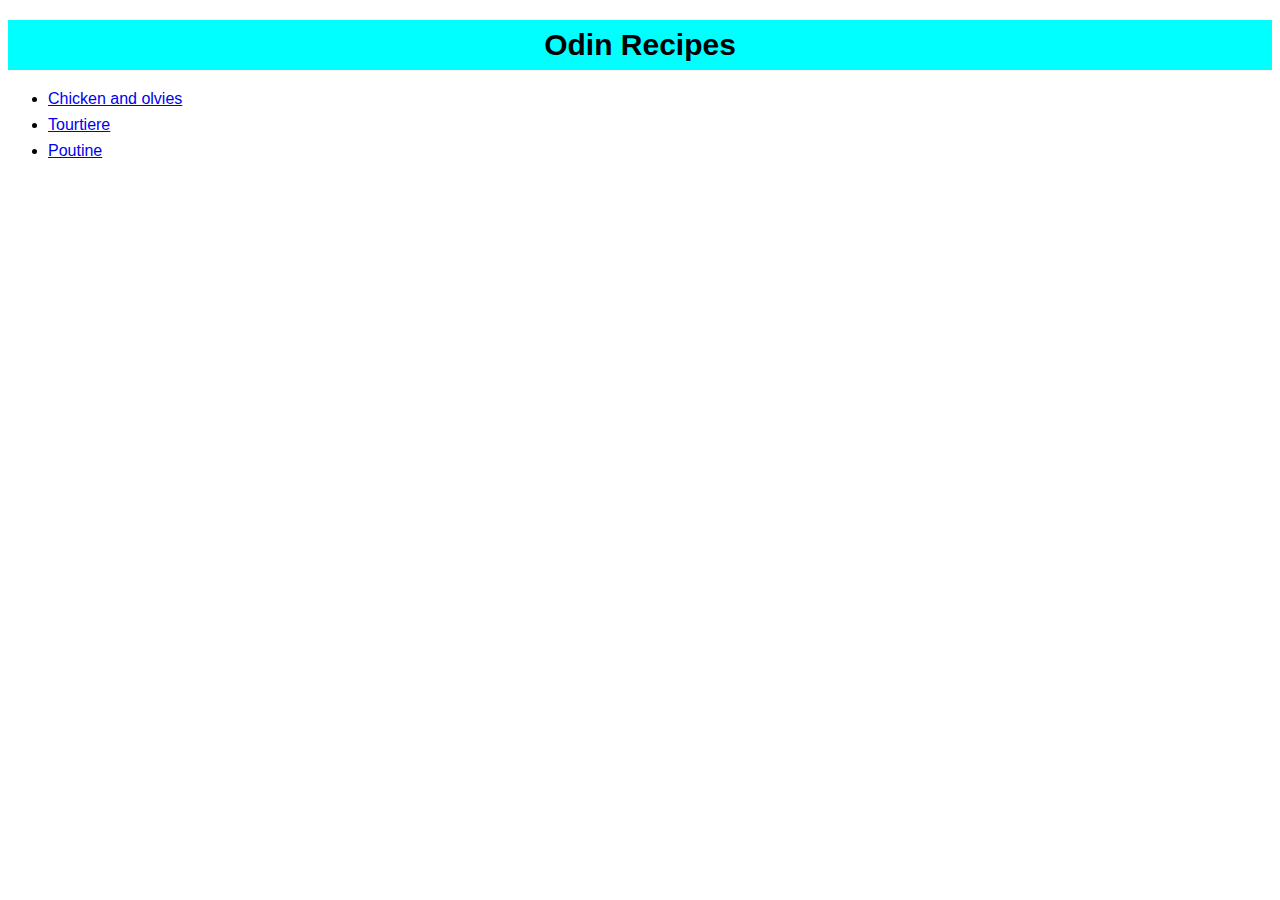
<file: index.html>
<!DOCTYPE html>
<html lang="en">
<head>
    <meta charset="UTF-8">
    <title>odin-recipes</title>
    <link rel="stylesheet" href="styles.css">
</head>
<body>
    <h1 class = title>Odin Recipes</h1>
    <ul>
       <li class = list><a href="./receipes/chicken-olives.html">Chicken and olvies</a></li>
       <li class = list><a href="./receipes/tourtiere.html">Tourtiere</a></li>
       <li class = list><a href="./receipes/poutine.html">Poutine</a></li>
    </ul>
    </body>
</html>
</file>
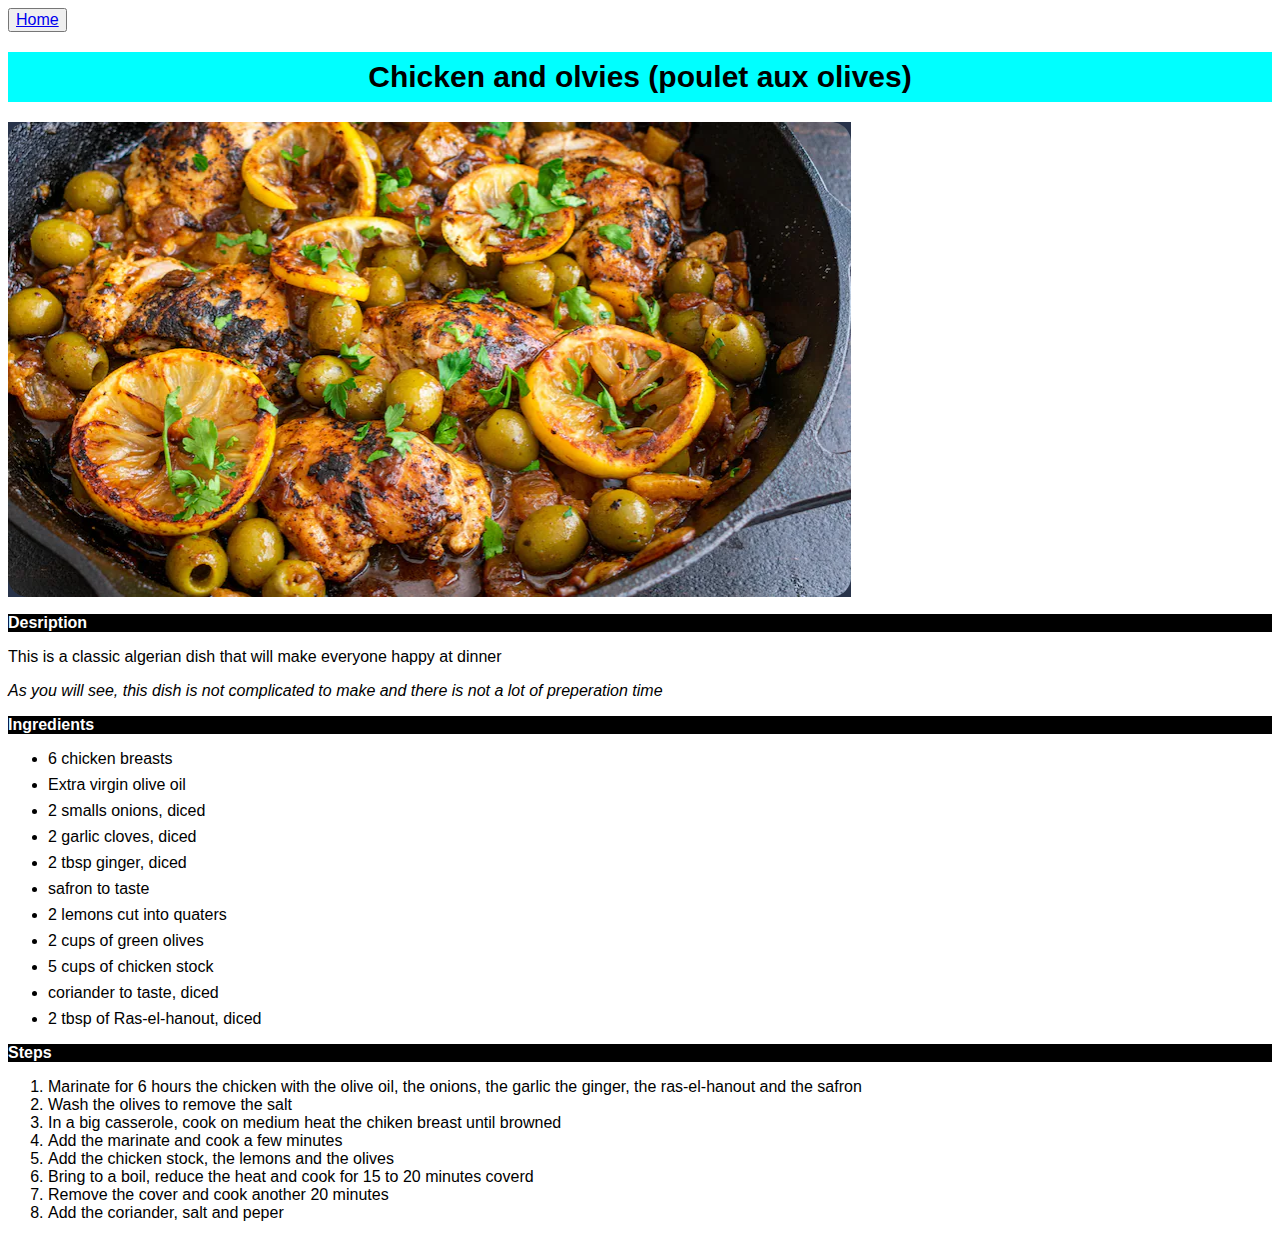
<file: receipes/chicken-olives.html>
<!DOCTYPE html>
<html lang="en">

<head>
    <meta charset="UTF-8">
    <title>chicken-olives</title>
    <link rel="stylesheet" href="../styles.css">
</head>

<body>
    <button><a href="../index.html">Home</a></button>
    <h1 class = "title">Chicken and olvies (poulet aux olives)</h1>
    <img src="./images/poulet-olives.png">
    <h2 class="title-2">Desription</h2>
    <p>This is a classic algerian dish that will make everyone happy at dinner</p>
    <p><em>As you will see, this dish is not complicated to make and there is not a lot of preperation time</em></p>
    <h2 class="title-2">Ingredients</h2>
    <ul>
        <li class="list">6 chicken breasts</li>
        <li class="list">Extra virgin olive oil</li>
        <li class="list">2 smalls onions, diced</li>
        <li class="list">2 garlic cloves, diced</li>
        <li class="list">2 tbsp ginger, diced</li>
        <li class="list">safron to taste</li>
        <li class="list">2 lemons cut into quaters</li>
        <li class="list">2 cups of green olives</li>
        <li class="list">5 cups of chicken stock</li>
        <li class="list">coriander to taste, diced</li>
        <li class="list">2 tbsp of Ras-el-hanout, diced</li>
    </ul>
    <h2 class="title-2">Steps</h2>
    <ol>
        <li>Marinate for 6 hours the chicken with the olive oil, the onions, the garlic the ginger, the ras-el-hanout
            and the safron</li>
        <li>Wash the olives to remove the salt</li>
        <li>In a big casserole, cook on medium heat the chiken breast until browned</li>
        <li>Add the marinate and cook a few minutes</li>
        <li>Add the chicken stock, the lemons and the olives</li>
        <li>Bring to a boil, reduce the heat and cook for 15 to 20 minutes coverd</li>
        <li>Remove the cover and cook another 20 minutes</li>
        <li>Add the coriander, salt and peper</li>
    </ol>
</body>

</html>
</file>
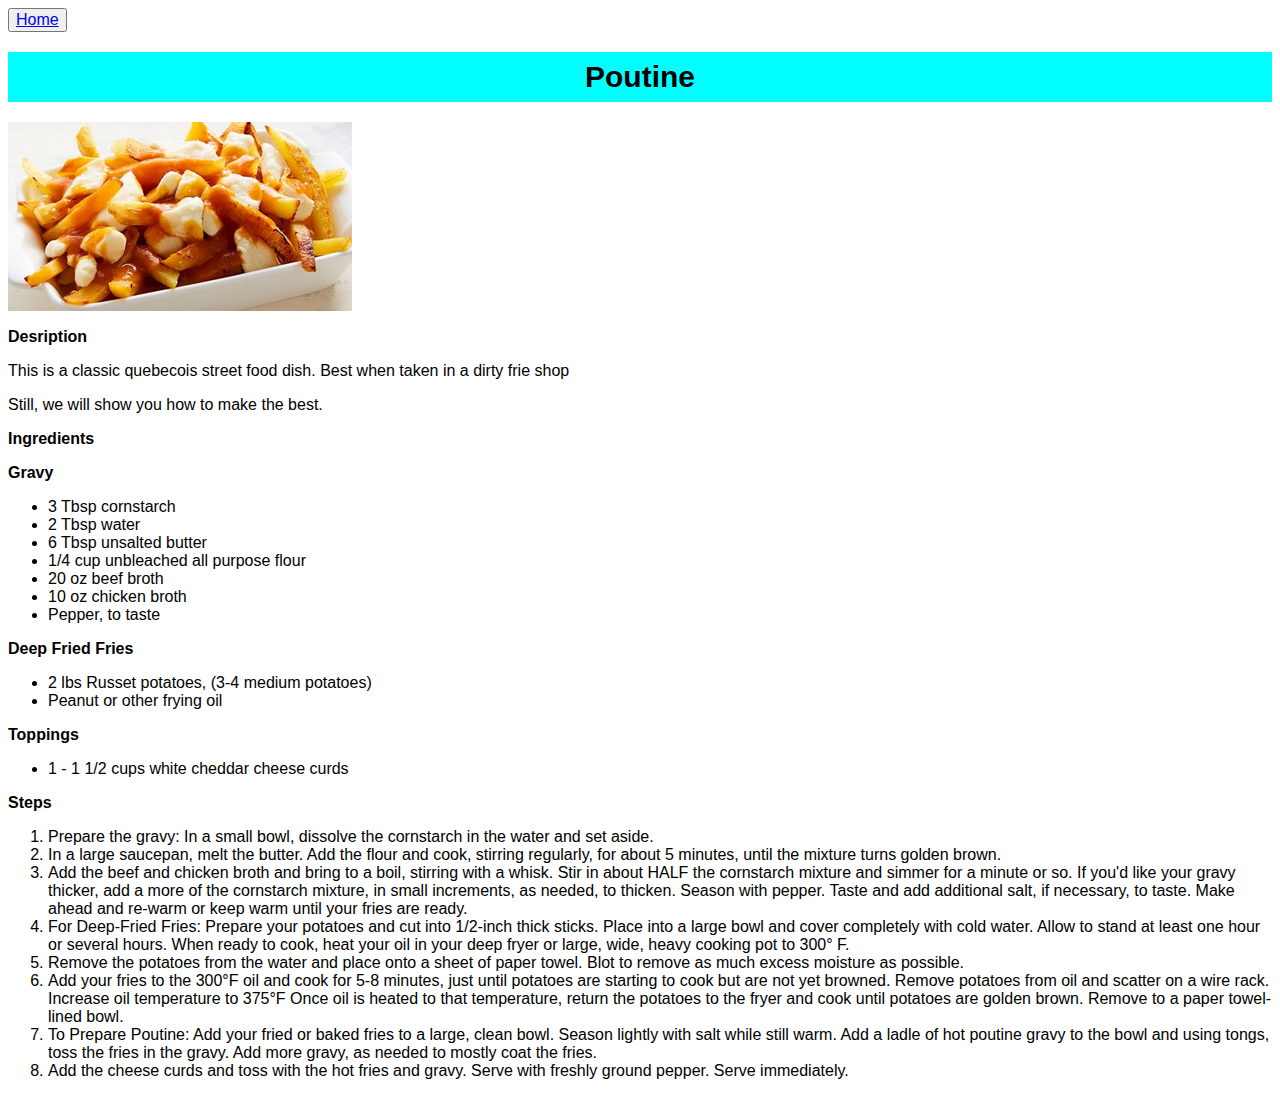
<file: receipes/poutine.html>
<!DOCTYPE html>
<html lang="en">

<head>
    <meta charset="UTF-8">
    <title>poutine</title>
    <link rel="stylesheet" href="../styles.css">
</head>

<body>
    <button><a href="../index.html">Home</a></button>
    <h1 class = "title">Poutine</h1>
    <img src="./images/poutine.png">
    <h2>Desription</h2>
    <p>This is a classic quebecois street food dish. Best when taken in a dirty frie shop</p>
    <p>Still, we will show you how to make the best.</p>
    <h2>Ingredients</h2>
    <h3>Gravy</h3>
    <ul>
        <li>3 Tbsp cornstarch</li>
        <li>2 Tbsp water</li> 
        <li>6 Tbsp unsalted butter</li>  
        <li>1/4 cup unbleached all purpose flour</li>  
        <li>20 oz beef broth</li>
        <li>10 oz chicken broth</li>   
        <li>Pepper, to taste</li>  
    </ul>
    <h3>Deep Fried Fries</h3>
    <ul>
        <li>2 lbs Russet potatoes, (3-4 medium potatoes)</li>
        <li>Peanut or other frying oil</li>
    </ul>
    <h3>Toppings</h3>
    <ul>
        <li>1 - 1 1/2 cups white cheddar cheese curds</li>
    </ul>
    <h2>Steps</h2>
    <ol>
        <li>Prepare the gravy: In a small bowl, dissolve the cornstarch in the water and set aside.</li>
        <li>In a large saucepan, melt the butter. Add the flour and cook, stirring regularly, for about 5 minutes, until the mixture turns golden brown.</li>
        <li>Add the beef and chicken broth and bring to a boil, stirring with a whisk. Stir in about HALF the cornstarch mixture and simmer for a minute or so. If you'd like your gravy thicker, add a more of the cornstarch mixture, in small increments, as needed, to thicken. Season with pepper. Taste and add additional salt, if necessary, to taste. Make ahead and re-warm or keep warm until your fries are ready.</li>
        <li>For Deep-Fried Fries: Prepare your potatoes and cut into 1/2-inch thick sticks. Place into a large bowl and cover completely with cold water. Allow to stand at least one hour or several hours. When ready to cook, heat your oil in your deep fryer or large, wide, heavy cooking pot to 300° F.</li>
        <li>Remove the potatoes from the water and place onto a sheet of paper towel. Blot to remove as much excess moisture as possible.</li>
        <li>Add your fries to the 300°F oil and cook for 5-8 minutes, just until potatoes are starting to cook but are not yet browned. Remove potatoes from oil and scatter on a wire rack. Increase oil temperature to 375°F Once oil is heated to that temperature, return the potatoes to the fryer and cook until potatoes are golden brown. Remove to a paper towel-lined bowl.</li>
        <li>To Prepare Poutine: Add your fried or baked fries to a large, clean bowl. Season lightly with salt while still warm. Add a ladle of hot poutine gravy to the bowl and using tongs, toss the fries in the gravy. Add more gravy, as needed to mostly coat the fries.</li>
        <li>Add the cheese curds and toss with the hot fries and gravy. Serve with freshly ground pepper. Serve immediately.</li>
    </ol>
</body>

</html>
</file>
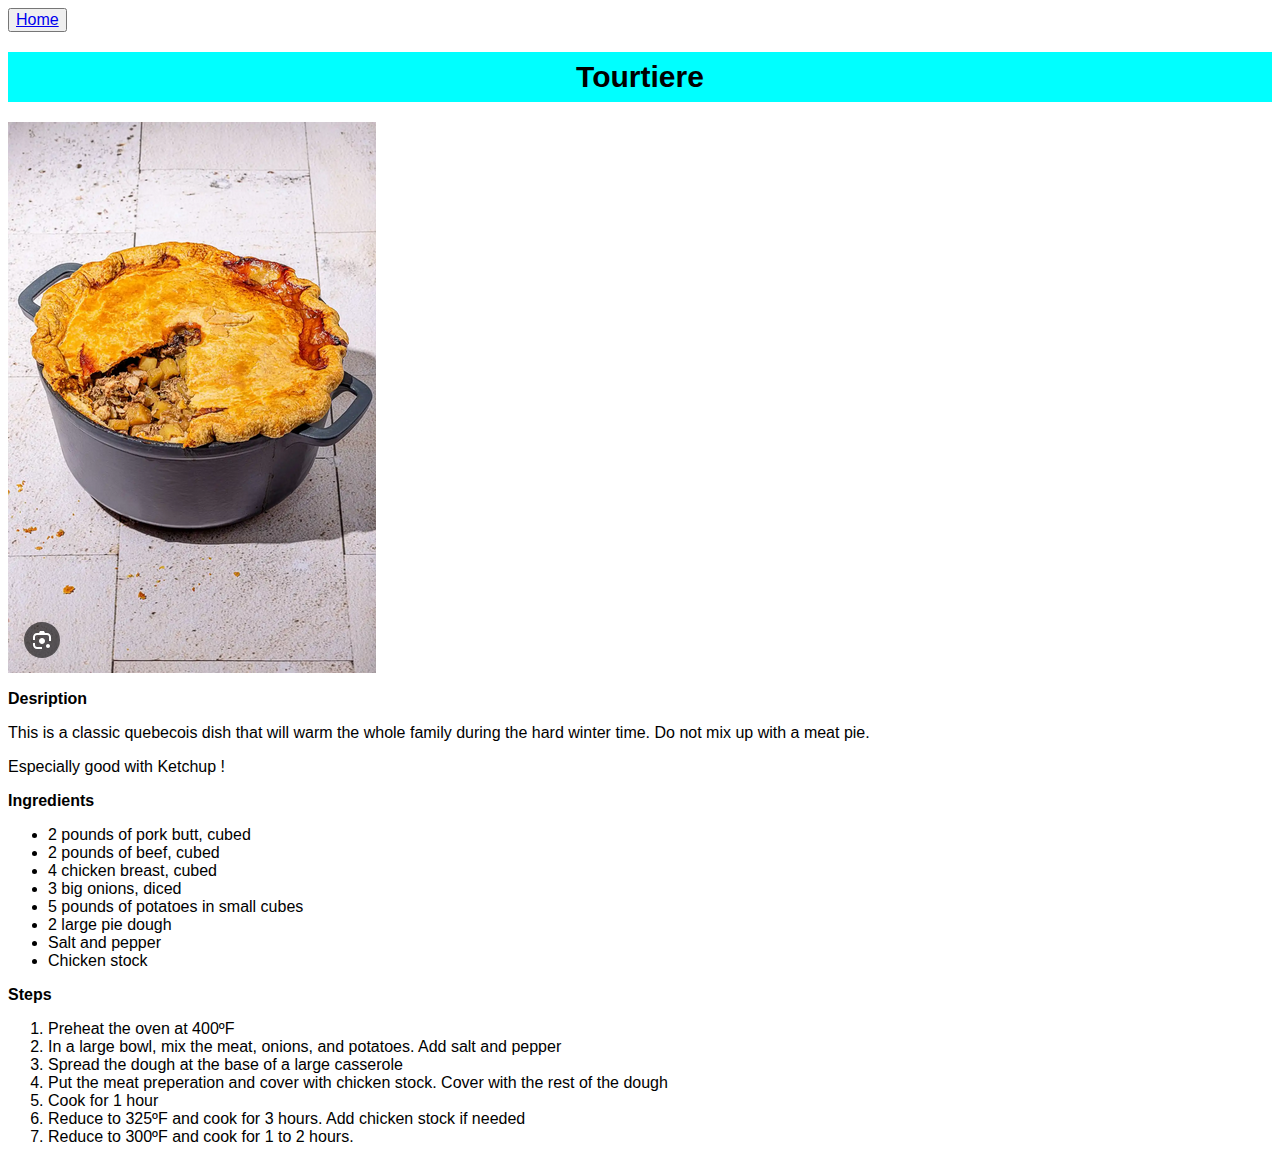
<file: receipes/tourtiere.html>
<!DOCTYPE html>
<html lang="en">

<head>
    <meta charset="UTF-8">
    <title>tourtiere</title>
    <link rel="stylesheet" href="../styles.css">
</head>

<body>
    <button><a href="../index.html">Home</a></button>
    <h1 class = "title">Tourtiere</h1>
    <img src="./images/tourtiere.png">
    <h2>Desription</h2>
    <p>This is a classic quebecois dish that will warm the whole family during the hard winter time. Do not mix up with a meat pie.</p>
    <p>Especially good with Ketchup !</p>
    <h2>Ingredients</h2>
    <div>
        <ul>
            <li>2 pounds of pork butt, cubed</li>
            <li>2 pounds of beef, cubed</li>
            <li>4 chicken breast, cubed</li>
            <li>3 big onions, diced</li>
            <li>5 pounds of potatoes in small cubes</li>
            <li>2 large pie dough</li>
            <li>Salt and pepper</li>
            <li>Chicken stock</li>
        </ul>
    </div>
    <h2>Steps</h2>
    <ol>
        <li>Preheat the oven at 400ºF</li>
        <li>In a large bowl, mix the meat, onions, and potatoes. Add salt and pepper</li>
        <li>Spread the dough at the base of a large casserole</li>
        <li>Put the meat preperation and cover with chicken stock. Cover with the rest of the dough</li>
        <li>Cook for 1 hour</li>
        <li>Reduce to 325ºF and cook for 3 hours. Add chicken stock if needed</li>
        <li>Reduce to 300ºF and cook for 1 to 2 hours.</li>
    </ol>
</body>

</html>
</file>
<file: styles.css>
* {
    font-family:Arial, Helvetica, sans-serif;
    font-size: 16px;
}

.title {
    background-color: aqua;
    font-size: 30px;
    text-align: center;
    padding: 8px;
}

.list {
    margin-bottom: 8px;
}

.title-2 {
    background-color: black;
    color: white;
}
</file>
